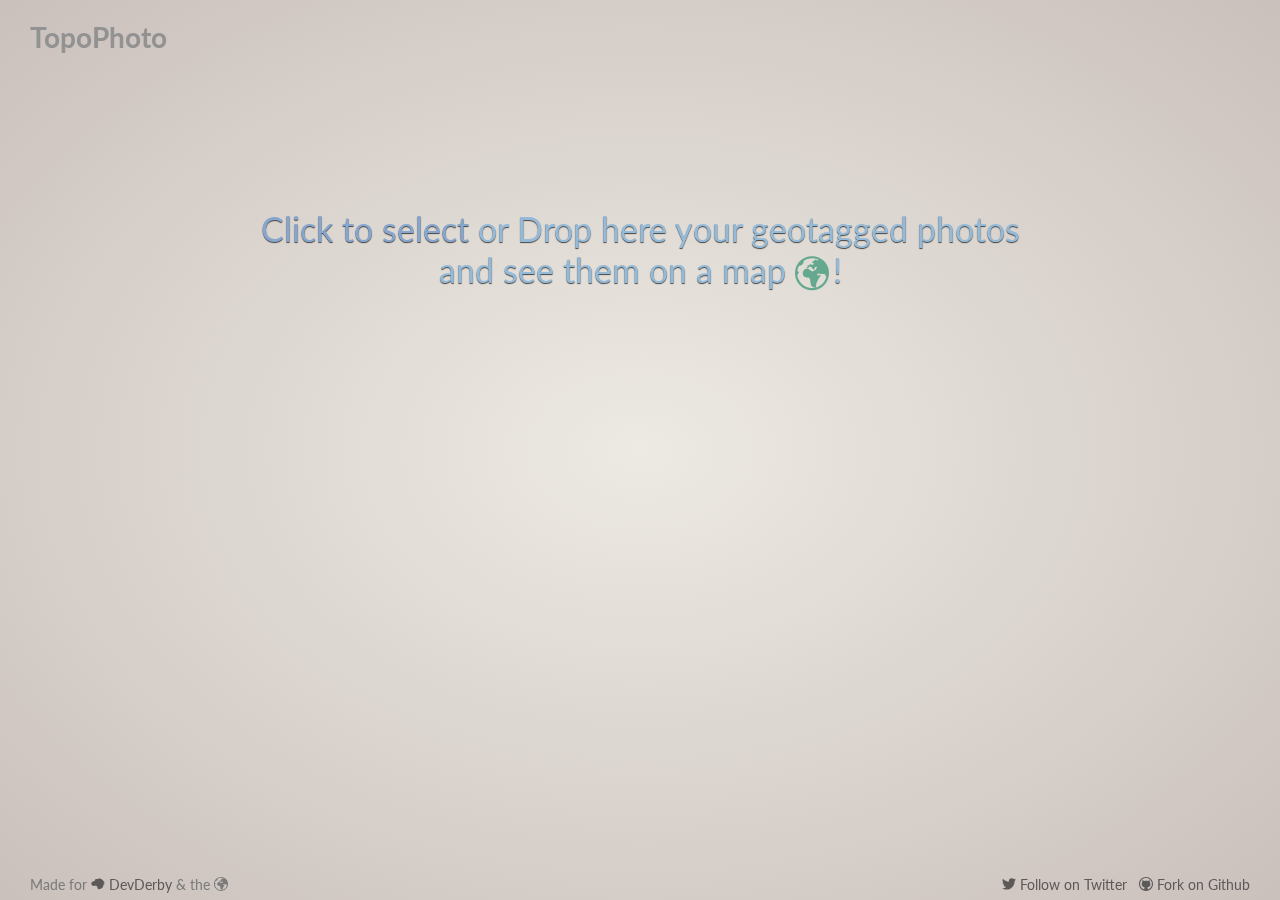
<file: index.html>
<!DOCTYPE html>
<html manifest="the.appcache">
    <head>
        <meta charset="utf-8">
        <meta http-equiv="X-UA-Compatible" content="IE=edge,chrome=1">
        <title>TopoPhoto</title>
        <meta name="description" content="See your geotagged photos on the map">
        <meta name="viewport" content="width=device-width, initial-scale=1.0, maximum-scale=1.0, user-scalable=no" />

        <link rel="stylesheet" href="css/normalize.min.css">

        <link href="//api.tiles.mapbox.com/mapbox.js/v1.3.1/mapbox.css" rel="stylesheet">
        <!--[if lte IE 8]>
            <link href="//api.tiles.mapbox.com/mapbox.js/v1.3.1/mapbox.ie.css" rel="stylesheet" >
        <![endif]-->
        <link href="//fonts.googleapis.com/css?family=Lato:300,400" rel="stylesheet">
        <link href="css/fonts.css" rel="stylesheet">
        <link href="css/main.css" rel="stylesheet">

        <!--[if lt IE 9]>
            <script src="//html5shiv.googlecode.com/svn/trunk/html5.js"></script>
            <script>window.html5 || document.write('<script src="js/html5shiv.js"><\/script>')</script>
        <![endif]-->
    </head>
    <body class="hide-photolist">
        <!--[if lte IE 9]>
            <p class="chromeframe">You are using an <strong>outdated</strong> browser. Please <a href="http://browsehappy.com/">upgrade your browser</a> or <a href="http://www.google.com/chromeframe/?redirect=true">activate Google Chrome Frame</a> to improve your experience.</p>
        <![endif]-->

        <div id="notifications-wrap" class="invisible">
            <div id="notifications-cnt">

            </div>
        </div>

        <header class="animated slideDown">
            <h1><a href="./" rel="home">TopoPhoto</a></h1>

            <div id="upload-form">
                <input type="submit" value="Add more Geotagged photos!" id="upload-more">
            </div>
        </header>

        <div id="welcome-msg" class="welcome-msg fadeIn animated">
            <div>
                <a href="#">Click to select</a>
                <span class="needs-FileAPI">or Drop here</span>
                your geotagged photos<br>and see them on a map <span class="icon-earth earthRotation animated"></span>!
            </div>
        </div>

        <div id="map"></div>
        <div class="photolist">
            <ul id="photolist" class="block animated"></ul>
        </div>

        <div class="full modal dnd-msg" id="photo-dropzone">you can let go now :)</div>

        <footer>
            <span class="left">
                Made for <a href="https://developer.mozilla.org/en/demos/devderby" rel="external" target="_blank">
                <span class="icon-mozilla" title="Mozilla">
                    <span class="visualhide">Mozilla</span>
                </span> DevDerby</a> &amp; the
                <span class="icon-earth" title="World">
                    <span class="visualhide">World</span>
                </span>
            </span>
            <a href="http://twitter.com/smas" rel="external"><span class="icon-twitter"></span> Follow on Twitter</a> &nbsp;
            <a href="https://github.com/sevastos/topophoto" rel="external"><span class="icon-github-2"></span> Fork on Github</a>
        </footer>

        <div id="stash" class="hidden">
            <form id="upload-fallback-form"><input type="file" multiple="multiple" accept="image/jpeg" id="upload-fallback" /></form>
        </div>

        <script src="js/imagesloaded.pkgd.min.js"></script>
        <script src="//api.tiles.mapbox.com/mapbox.js/v1.3.1/mapbox.js"></script>

        <script src="js/load-image.min.js"></script>
        <script src="js/main.js"></script>
    </body>
</html>
</file>
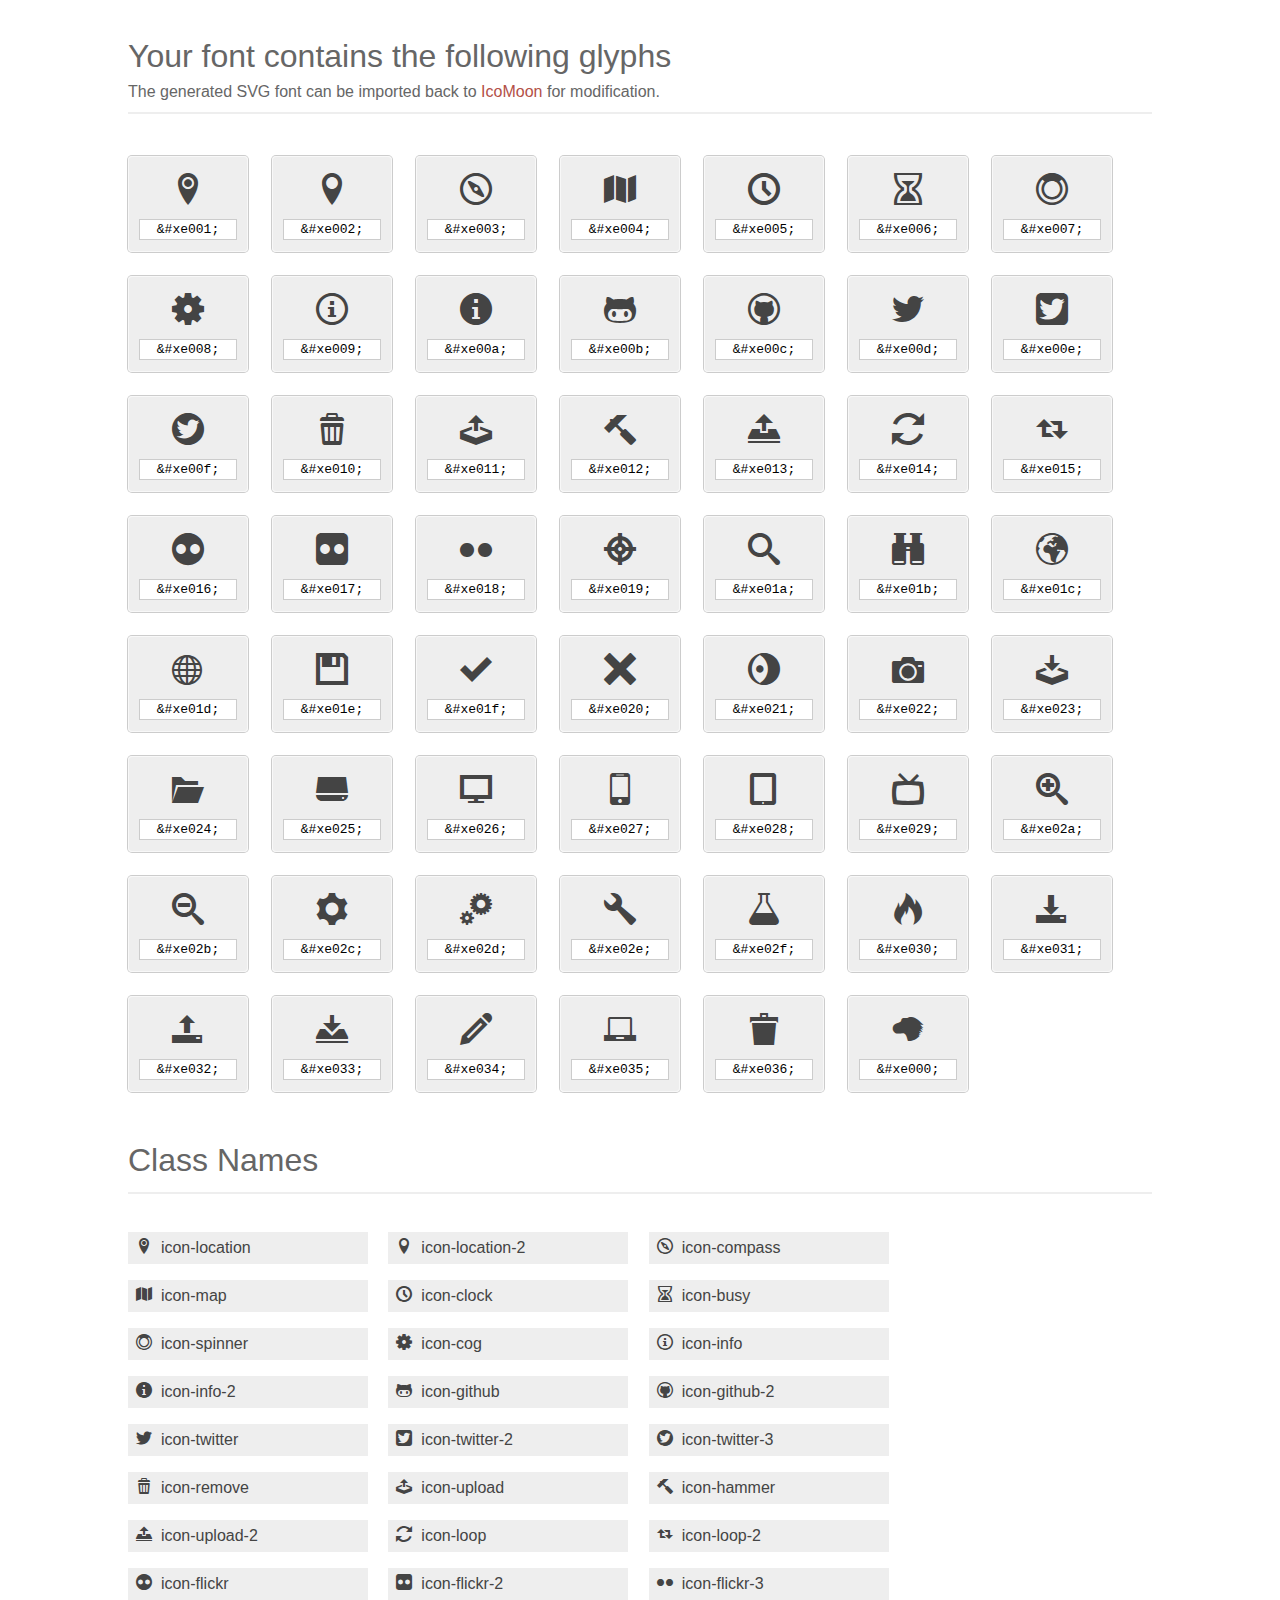
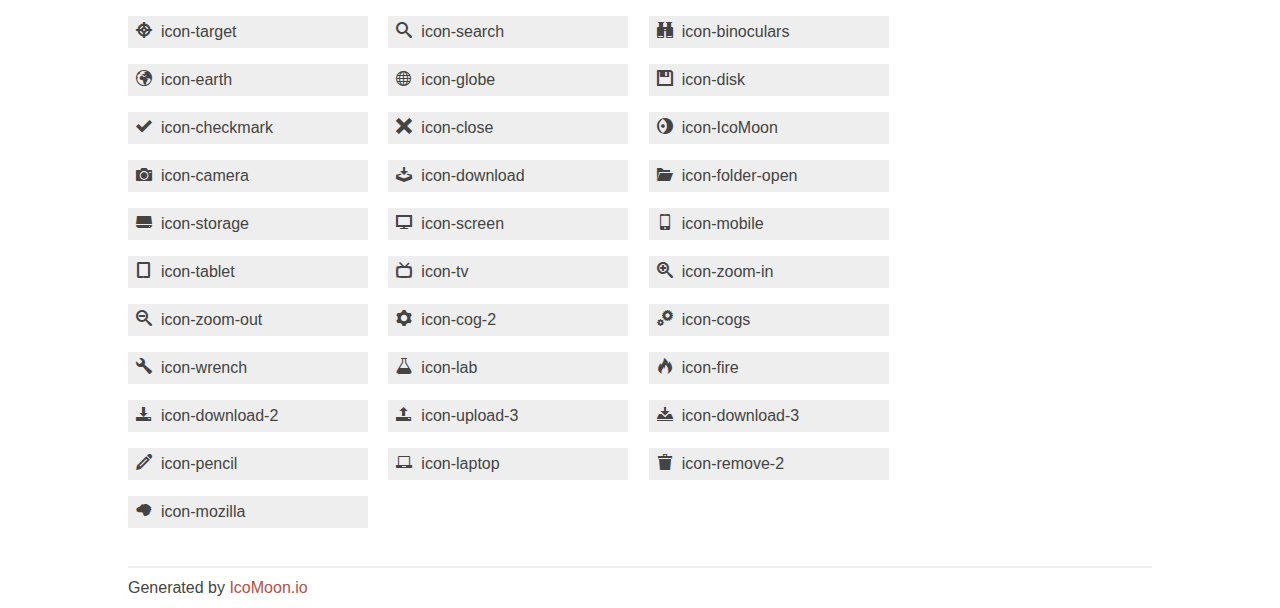
<file: css/fonts.html>
<!doctype html>
<html>
<head>
<title>Your Font/Glyphs</title>
<link rel="stylesheet" href="fonts.css" />
<!--[if lte IE 7]><script src="lte-ie7.js"></script><![endif]-->
<style>
	section, header, footer {display: block;}
	body {
		font-family: sans-serif;
		color: #444;
		line-height: 1.5;
		font-size: 1em;
	}
	* {
		-moz-box-sizing: border-box;
		-webkit-box-sizing: border-box;
		box-sizing: border-box;
		margin: 0;
		padding: 0;
	}
	.glyph {
		font-size: 16px;
		float: left;
		text-align: center;
		background: #eee;
		padding: .75em;
		margin: .75em 1.5em .75em 0;
		width: 7.5em;
		border-radius: .25em;
		box-shadow: inset 0 0 0 1px #f8f8f8, 0 0 0 1px #CCC;
	}
	.glyph input {
		font-family: consolas, monospace;
		font-size: 13px;
		width: 100%;
		text-align: center;
		border: 0;
		box-shadow: 0 0 0 1px #ccc;
		padding: .125em;
	}
	.w-main {
		width: 80%;
	}
	.centered {
		margin-left: auto;
		margin-right: auto;
	}
	.fs1 {
		font-size: 2em;
	}
	header {
		margin: 2em 0;
		padding-bottom: .5em;
		color: #666;
		box-shadow: 0 2px #eee;
	}
	header h1 {
		font-size: 2em;
		font-weight: normal;
	}
	.clearfix:before, .clearfix:after { content: ""; display: table; }
	.clearfix:after, .clear { clear: both; }
	footer {
		margin-top: 2em;
		padding: .5em 0;
		box-shadow: 0 -2px #eee;
	}
	a, a:visited {
		color: #B35047;
		text-decoration: none;
	}
	a:hover, a:focus {color: #000;}
	.box1 {
		font-size: 16px;
		display: inline-block;
		width: 15em;
		padding: .25em .5em;
		background: #eee;
		margin: .5em 1em .5em 0;
	}
</style>
</head>
<body>
	<div class="w-main centered">
	<section class="mtm clearfix" id="glyphs">
	<header>
		<h1>Your font contains the following glyphs</h1>
		<p>The generated SVG font can be imported back to <a href="http://icomoon.io/app">IcoMoon</a> for modification.</p>
	</header>
	<div class="glyph">
		<div class="fs1" aria-hidden="true" data-icon="&#xe001;"></div>
		<input type="text" readonly="readonly" value="&amp;#xe001;" />
	</div>
	<div class="glyph">
		<div class="fs1" aria-hidden="true" data-icon="&#xe002;"></div>
		<input type="text" readonly="readonly" value="&amp;#xe002;" />
	</div>
	<div class="glyph">
		<div class="fs1" aria-hidden="true" data-icon="&#xe003;"></div>
		<input type="text" readonly="readonly" value="&amp;#xe003;" />
	</div>
	<div class="glyph">
		<div class="fs1" aria-hidden="true" data-icon="&#xe004;"></div>
		<input type="text" readonly="readonly" value="&amp;#xe004;" />
	</div>
	<div class="glyph">
		<div class="fs1" aria-hidden="true" data-icon="&#xe005;"></div>
		<input type="text" readonly="readonly" value="&amp;#xe005;" />
	</div>
	<div class="glyph">
		<div class="fs1" aria-hidden="true" data-icon="&#xe006;"></div>
		<input type="text" readonly="readonly" value="&amp;#xe006;" />
	</div>
	<div class="glyph">
		<div class="fs1" aria-hidden="true" data-icon="&#xe007;"></div>
		<input type="text" readonly="readonly" value="&amp;#xe007;" />
	</div>
	<div class="glyph">
		<div class="fs1" aria-hidden="true" data-icon="&#xe008;"></div>
		<input type="text" readonly="readonly" value="&amp;#xe008;" />
	</div>
	<div class="glyph">
		<div class="fs1" aria-hidden="true" data-icon="&#xe009;"></div>
		<input type="text" readonly="readonly" value="&amp;#xe009;" />
	</div>
	<div class="glyph">
		<div class="fs1" aria-hidden="true" data-icon="&#xe00a;"></div>
		<input type="text" readonly="readonly" value="&amp;#xe00a;" />
	</div>
	<div class="glyph">
		<div class="fs1" aria-hidden="true" data-icon="&#xe00b;"></div>
		<input type="text" readonly="readonly" value="&amp;#xe00b;" />
	</div>
	<div class="glyph">
		<div class="fs1" aria-hidden="true" data-icon="&#xe00c;"></div>
		<input type="text" readonly="readonly" value="&amp;#xe00c;" />
	</div>
	<div class="glyph">
		<div class="fs1" aria-hidden="true" data-icon="&#xe00d;"></div>
		<input type="text" readonly="readonly" value="&amp;#xe00d;" />
	</div>
	<div class="glyph">
		<div class="fs1" aria-hidden="true" data-icon="&#xe00e;"></div>
		<input type="text" readonly="readonly" value="&amp;#xe00e;" />
	</div>
	<div class="glyph">
		<div class="fs1" aria-hidden="true" data-icon="&#xe00f;"></div>
		<input type="text" readonly="readonly" value="&amp;#xe00f;" />
	</div>
	<div class="glyph">
		<div class="fs1" aria-hidden="true" data-icon="&#xe010;"></div>
		<input type="text" readonly="readonly" value="&amp;#xe010;" />
	</div>
	<div class="glyph">
		<div class="fs1" aria-hidden="true" data-icon="&#xe011;"></div>
		<input type="text" readonly="readonly" value="&amp;#xe011;" />
	</div>
	<div class="glyph">
		<div class="fs1" aria-hidden="true" data-icon="&#xe012;"></div>
		<input type="text" readonly="readonly" value="&amp;#xe012;" />
	</div>
	<div class="glyph">
		<div class="fs1" aria-hidden="true" data-icon="&#xe013;"></div>
		<input type="text" readonly="readonly" value="&amp;#xe013;" />
	</div>
	<div class="glyph">
		<div class="fs1" aria-hidden="true" data-icon="&#xe014;"></div>
		<input type="text" readonly="readonly" value="&amp;#xe014;" />
	</div>
	<div class="glyph">
		<div class="fs1" aria-hidden="true" data-icon="&#xe015;"></div>
		<input type="text" readonly="readonly" value="&amp;#xe015;" />
	</div>
	<div class="glyph">
		<div class="fs1" aria-hidden="true" data-icon="&#xe016;"></div>
		<input type="text" readonly="readonly" value="&amp;#xe016;" />
	</div>
	<div class="glyph">
		<div class="fs1" aria-hidden="true" data-icon="&#xe017;"></div>
		<input type="text" readonly="readonly" value="&amp;#xe017;" />
	</div>
	<div class="glyph">
		<div class="fs1" aria-hidden="true" data-icon="&#xe018;"></div>
		<input type="text" readonly="readonly" value="&amp;#xe018;" />
	</div>
	<div class="glyph">
		<div class="fs1" aria-hidden="true" data-icon="&#xe019;"></div>
		<input type="text" readonly="readonly" value="&amp;#xe019;" />
	</div>
	<div class="glyph">
		<div class="fs1" aria-hidden="true" data-icon="&#xe01a;"></div>
		<input type="text" readonly="readonly" value="&amp;#xe01a;" />
	</div>
	<div class="glyph">
		<div class="fs1" aria-hidden="true" data-icon="&#xe01b;"></div>
		<input type="text" readonly="readonly" value="&amp;#xe01b;" />
	</div>
	<div class="glyph">
		<div class="fs1" aria-hidden="true" data-icon="&#xe01c;"></div>
		<input type="text" readonly="readonly" value="&amp;#xe01c;" />
	</div>
	<div class="glyph">
		<div class="fs1" aria-hidden="true" data-icon="&#xe01d;"></div>
		<input type="text" readonly="readonly" value="&amp;#xe01d;" />
	</div>
	<div class="glyph">
		<div class="fs1" aria-hidden="true" data-icon="&#xe01e;"></div>
		<input type="text" readonly="readonly" value="&amp;#xe01e;" />
	</div>
	<div class="glyph">
		<div class="fs1" aria-hidden="true" data-icon="&#xe01f;"></div>
		<input type="text" readonly="readonly" value="&amp;#xe01f;" />
	</div>
	<div class="glyph">
		<div class="fs1" aria-hidden="true" data-icon="&#xe020;"></div>
		<input type="text" readonly="readonly" value="&amp;#xe020;" />
	</div>
	<div class="glyph">
		<div class="fs1" aria-hidden="true" data-icon="&#xe021;"></div>
		<input type="text" readonly="readonly" value="&amp;#xe021;" />
	</div>
	<div class="glyph">
		<div class="fs1" aria-hidden="true" data-icon="&#xe022;"></div>
		<input type="text" readonly="readonly" value="&amp;#xe022;" />
	</div>
	<div class="glyph">
		<div class="fs1" aria-hidden="true" data-icon="&#xe023;"></div>
		<input type="text" readonly="readonly" value="&amp;#xe023;" />
	</div>
	<div class="glyph">
		<div class="fs1" aria-hidden="true" data-icon="&#xe024;"></div>
		<input type="text" readonly="readonly" value="&amp;#xe024;" />
	</div>
	<div class="glyph">
		<div class="fs1" aria-hidden="true" data-icon="&#xe025;"></div>
		<input type="text" readonly="readonly" value="&amp;#xe025;" />
	</div>
	<div class="glyph">
		<div class="fs1" aria-hidden="true" data-icon="&#xe026;"></div>
		<input type="text" readonly="readonly" value="&amp;#xe026;" />
	</div>
	<div class="glyph">
		<div class="fs1" aria-hidden="true" data-icon="&#xe027;"></div>
		<input type="text" readonly="readonly" value="&amp;#xe027;" />
	</div>
	<div class="glyph">
		<div class="fs1" aria-hidden="true" data-icon="&#xe028;"></div>
		<input type="text" readonly="readonly" value="&amp;#xe028;" />
	</div>
	<div class="glyph">
		<div class="fs1" aria-hidden="true" data-icon="&#xe029;"></div>
		<input type="text" readonly="readonly" value="&amp;#xe029;" />
	</div>
	<div class="glyph">
		<div class="fs1" aria-hidden="true" data-icon="&#xe02a;"></div>
		<input type="text" readonly="readonly" value="&amp;#xe02a;" />
	</div>
	<div class="glyph">
		<div class="fs1" aria-hidden="true" data-icon="&#xe02b;"></div>
		<input type="text" readonly="readonly" value="&amp;#xe02b;" />
	</div>
	<div class="glyph">
		<div class="fs1" aria-hidden="true" data-icon="&#xe02c;"></div>
		<input type="text" readonly="readonly" value="&amp;#xe02c;" />
	</div>
	<div class="glyph">
		<div class="fs1" aria-hidden="true" data-icon="&#xe02d;"></div>
		<input type="text" readonly="readonly" value="&amp;#xe02d;" />
	</div>
	<div class="glyph">
		<div class="fs1" aria-hidden="true" data-icon="&#xe02e;"></div>
		<input type="text" readonly="readonly" value="&amp;#xe02e;" />
	</div>
	<div class="glyph">
		<div class="fs1" aria-hidden="true" data-icon="&#xe02f;"></div>
		<input type="text" readonly="readonly" value="&amp;#xe02f;" />
	</div>
	<div class="glyph">
		<div class="fs1" aria-hidden="true" data-icon="&#xe030;"></div>
		<input type="text" readonly="readonly" value="&amp;#xe030;" />
	</div>
	<div class="glyph">
		<div class="fs1" aria-hidden="true" data-icon="&#xe031;"></div>
		<input type="text" readonly="readonly" value="&amp;#xe031;" />
	</div>
	<div class="glyph">
		<div class="fs1" aria-hidden="true" data-icon="&#xe032;"></div>
		<input type="text" readonly="readonly" value="&amp;#xe032;" />
	</div>
	<div class="glyph">
		<div class="fs1" aria-hidden="true" data-icon="&#xe033;"></div>
		<input type="text" readonly="readonly" value="&amp;#xe033;" />
	</div>
	<div class="glyph">
		<div class="fs1" aria-hidden="true" data-icon="&#xe034;"></div>
		<input type="text" readonly="readonly" value="&amp;#xe034;" />
	</div>
	<div class="glyph">
		<div class="fs1" aria-hidden="true" data-icon="&#xe035;"></div>
		<input type="text" readonly="readonly" value="&amp;#xe035;" />
	</div>
	<div class="glyph">
		<div class="fs1" aria-hidden="true" data-icon="&#xe036;"></div>
		<input type="text" readonly="readonly" value="&amp;#xe036;" />
	</div>
	<div class="glyph">
		<div class="fs1" aria-hidden="true" data-icon="&#xe000;"></div>
		<input type="text" readonly="readonly" value="&amp;#xe000;" />
	</div>
	</section>
	<div class="clear"></div>
	<section class="mtm clearfix" id="glyphs">
	<header>
		<h1>Class Names</h1>
	</header>
	<span class="box1">
		<span aria-hidden="true" class="icon-location"></span>
		&nbsp;icon-location
	</span>
	<span class="box1">
		<span aria-hidden="true" class="icon-location-2"></span>
		&nbsp;icon-location-2
	</span>
	<span class="box1">
		<span aria-hidden="true" class="icon-compass"></span>
		&nbsp;icon-compass
	</span>
	<span class="box1">
		<span aria-hidden="true" class="icon-map"></span>
		&nbsp;icon-map
	</span>
	<span class="box1">
		<span aria-hidden="true" class="icon-clock"></span>
		&nbsp;icon-clock
	</span>
	<span class="box1">
		<span aria-hidden="true" class="icon-busy"></span>
		&nbsp;icon-busy
	</span>
	<span class="box1">
		<span aria-hidden="true" class="icon-spinner"></span>
		&nbsp;icon-spinner
	</span>
	<span class="box1">
		<span aria-hidden="true" class="icon-cog"></span>
		&nbsp;icon-cog
	</span>
	<span class="box1">
		<span aria-hidden="true" class="icon-info"></span>
		&nbsp;icon-info
	</span>
	<span class="box1">
		<span aria-hidden="true" class="icon-info-2"></span>
		&nbsp;icon-info-2
	</span>
	<span class="box1">
		<span aria-hidden="true" class="icon-github"></span>
		&nbsp;icon-github
	</span>
	<span class="box1">
		<span aria-hidden="true" class="icon-github-2"></span>
		&nbsp;icon-github-2
	</span>
	<span class="box1">
		<span aria-hidden="true" class="icon-twitter"></span>
		&nbsp;icon-twitter
	</span>
	<span class="box1">
		<span aria-hidden="true" class="icon-twitter-2"></span>
		&nbsp;icon-twitter-2
	</span>
	<span class="box1">
		<span aria-hidden="true" class="icon-twitter-3"></span>
		&nbsp;icon-twitter-3
	</span>
	<span class="box1">
		<span aria-hidden="true" class="icon-remove"></span>
		&nbsp;icon-remove
	</span>
	<span class="box1">
		<span aria-hidden="true" class="icon-upload"></span>
		&nbsp;icon-upload
	</span>
	<span class="box1">
		<span aria-hidden="true" class="icon-hammer"></span>
		&nbsp;icon-hammer
	</span>
	<span class="box1">
		<span aria-hidden="true" class="icon-upload-2"></span>
		&nbsp;icon-upload-2
	</span>
	<span class="box1">
		<span aria-hidden="true" class="icon-loop"></span>
		&nbsp;icon-loop
	</span>
	<span class="box1">
		<span aria-hidden="true" class="icon-loop-2"></span>
		&nbsp;icon-loop-2
	</span>
	<span class="box1">
		<span aria-hidden="true" class="icon-flickr"></span>
		&nbsp;icon-flickr
	</span>
	<span class="box1">
		<span aria-hidden="true" class="icon-flickr-2"></span>
		&nbsp;icon-flickr-2
	</span>
	<span class="box1">
		<span aria-hidden="true" class="icon-flickr-3"></span>
		&nbsp;icon-flickr-3
	</span>
	<span class="box1">
		<span aria-hidden="true" class="icon-target"></span>
		&nbsp;icon-target
	</span>
	<span class="box1">
		<span aria-hidden="true" class="icon-search"></span>
		&nbsp;icon-search
	</span>
	<span class="box1">
		<span aria-hidden="true" class="icon-binoculars"></span>
		&nbsp;icon-binoculars
	</span>
	<span class="box1">
		<span aria-hidden="true" class="icon-earth"></span>
		&nbsp;icon-earth
	</span>
	<span class="box1">
		<span aria-hidden="true" class="icon-globe"></span>
		&nbsp;icon-globe
	</span>
	<span class="box1">
		<span aria-hidden="true" class="icon-disk"></span>
		&nbsp;icon-disk
	</span>
	<span class="box1">
		<span aria-hidden="true" class="icon-checkmark"></span>
		&nbsp;icon-checkmark
	</span>
	<span class="box1">
		<span aria-hidden="true" class="icon-close"></span>
		&nbsp;icon-close
	</span>
	<span class="box1">
		<span aria-hidden="true" class="icon-IcoMoon"></span>
		&nbsp;icon-IcoMoon
	</span>
	<span class="box1">
		<span aria-hidden="true" class="icon-camera"></span>
		&nbsp;icon-camera
	</span>
	<span class="box1">
		<span aria-hidden="true" class="icon-download"></span>
		&nbsp;icon-download
	</span>
	<span class="box1">
		<span aria-hidden="true" class="icon-folder-open"></span>
		&nbsp;icon-folder-open
	</span>
	<span class="box1">
		<span aria-hidden="true" class="icon-storage"></span>
		&nbsp;icon-storage
	</span>
	<span class="box1">
		<span aria-hidden="true" class="icon-screen"></span>
		&nbsp;icon-screen
	</span>
	<span class="box1">
		<span aria-hidden="true" class="icon-mobile"></span>
		&nbsp;icon-mobile
	</span>
	<span class="box1">
		<span aria-hidden="true" class="icon-tablet"></span>
		&nbsp;icon-tablet
	</span>
	<span class="box1">
		<span aria-hidden="true" class="icon-tv"></span>
		&nbsp;icon-tv
	</span>
	<span class="box1">
		<span aria-hidden="true" class="icon-zoom-in"></span>
		&nbsp;icon-zoom-in
	</span>
	<span class="box1">
		<span aria-hidden="true" class="icon-zoom-out"></span>
		&nbsp;icon-zoom-out
	</span>
	<span class="box1">
		<span aria-hidden="true" class="icon-cog-2"></span>
		&nbsp;icon-cog-2
	</span>
	<span class="box1">
		<span aria-hidden="true" class="icon-cogs"></span>
		&nbsp;icon-cogs
	</span>
	<span class="box1">
		<span aria-hidden="true" class="icon-wrench"></span>
		&nbsp;icon-wrench
	</span>
	<span class="box1">
		<span aria-hidden="true" class="icon-lab"></span>
		&nbsp;icon-lab
	</span>
	<span class="box1">
		<span aria-hidden="true" class="icon-fire"></span>
		&nbsp;icon-fire
	</span>
	<span class="box1">
		<span aria-hidden="true" class="icon-download-2"></span>
		&nbsp;icon-download-2
	</span>
	<span class="box1">
		<span aria-hidden="true" class="icon-upload-3"></span>
		&nbsp;icon-upload-3
	</span>
	<span class="box1">
		<span aria-hidden="true" class="icon-download-3"></span>
		&nbsp;icon-download-3
	</span>
	<span class="box1">
		<span aria-hidden="true" class="icon-pencil"></span>
		&nbsp;icon-pencil
	</span>
	<span class="box1">
		<span aria-hidden="true" class="icon-laptop"></span>
		&nbsp;icon-laptop
	</span>
	<span class="box1">
		<span aria-hidden="true" class="icon-remove-2"></span>
		&nbsp;icon-remove-2
	</span>
	<span class="box1">
		<span aria-hidden="true" class="icon-mozilla"></span>
		&nbsp;icon-mozilla
	</span>
	</section>
	<footer>
		<p>Generated by <a href="http://icomoon.io">IcoMoon.io</a></p>
	</footer>
	</div>
	<script>
	document.getElementById("glyphs").addEventListener("click", function(e) {
		var target = e.target;
		if (target.tagName === "INPUT") {
			target.select();
		}
	});
	</script>
</body>
</html>
</file>
<file: css/fonts.css>
@font-face {
	font-family: 'icomoon';
	src:url('fonts/icomoon.eot');
	src:url('fonts/icomoon.eot?#iefix') format('embedded-opentype'),
		url('fonts/icomoon.woff') format('woff'),
		url('fonts/icomoon.ttf') format('truetype'),
		url('fonts/icomoon.svg#icomoon') format('svg');
	font-weight: normal;
	font-style: normal;
}

/* Use the following CSS code if you want to use data attributes for inserting your icons */
[data-icon]:before {
	font-family: 'icomoon';
	content: attr(data-icon);
	speak: none;
	font-weight: normal;
	font-variant: normal;
	text-transform: none;
	line-height: 1;
	-webkit-font-smoothing: antialiased;
}

/* Use the following CSS code if you want to have a class per icon */
/*
Instead of a list of all class selectors,
you can use the generic selector below, but it's slower:
[class*="icon-"] {
*/
.icon-location, .icon-location-2, .icon-compass, .icon-map, .icon-clock, .icon-busy, .icon-spinner, .icon-cog, .icon-info, .icon-info-2, .icon-github, .icon-github-2, .icon-twitter, .icon-twitter-2, .icon-twitter-3, .icon-remove, .icon-upload, .icon-hammer, .icon-upload-2, .icon-loop, .icon-loop-2, .icon-flickr, .icon-flickr-2, .icon-flickr-3, .icon-target, .icon-search, .icon-binoculars, .icon-earth, .icon-globe, .icon-disk, .icon-checkmark, .icon-close, .icon-IcoMoon, .icon-camera, .icon-download, .icon-folder-open, .icon-storage, .icon-screen, .icon-mobile, .icon-tablet, .icon-tv, .icon-zoom-in, .icon-zoom-out, .icon-cog-2, .icon-cogs, .icon-wrench, .icon-lab, .icon-fire, .icon-download-2, .icon-upload-3, .icon-download-3, .icon-pencil, .icon-laptop, .icon-remove-2, .icon-mozilla {
	font-family: 'icomoon';
	speak: none;
	font-style: normal;
	font-weight: normal;
	font-variant: normal;
	text-transform: none;
	line-height: 1;
	-webkit-font-smoothing: antialiased;
}
.icon-location:before {
	content: "\e001";
}
.icon-location-2:before {
	content: "\e002";
}
.icon-compass:before {
	content: "\e003";
}
.icon-map:before {
	content: "\e004";
}
.icon-clock:before {
	content: "\e005";
}
.icon-busy:before {
	content: "\e006";
}
.icon-spinner:before {
	content: "\e007";
}
.icon-cog:before {
	content: "\e008";
}
.icon-info:before {
	content: "\e009";
}
.icon-info-2:before {
	content: "\e00a";
}
.icon-github:before {
	content: "\e00b";
}
.icon-github-2:before {
	content: "\e00c";
}
.icon-twitter:before {
	content: "\e00d";
}
.icon-twitter-2:before {
	content: "\e00e";
}
.icon-twitter-3:before {
	content: "\e00f";
}
.icon-remove:before {
	content: "\e010";
}
.icon-upload:before {
	content: "\e011";
}
.icon-hammer:before {
	content: "\e012";
}
.icon-upload-2:before {
	content: "\e013";
}
.icon-loop:before {
	content: "\e014";
}
.icon-loop-2:before {
	content: "\e015";
}
.icon-flickr:before {
	content: "\e016";
}
.icon-flickr-2:before {
	content: "\e017";
}
.icon-flickr-3:before {
	content: "\e018";
}
.icon-target:before {
	content: "\e019";
}
.icon-search:before {
	content: "\e01a";
}
.icon-binoculars:before {
	content: "\e01b";
}
.icon-earth:before {
	content: "\e01c";
}
.icon-globe:before {
	content: "\e01d";
}
.icon-disk:before {
	content: "\e01e";
}
.icon-checkmark:before {
	content: "\e01f";
}
.icon-close:before {
	content: "\e020";
}
.icon-IcoMoon:before {
	content: "\e021";
}
.icon-camera:before {
	content: "\e022";
}
.icon-download:before {
	content: "\e023";
}
.icon-folder-open:before {
	content: "\e024";
}
.icon-storage:before {
	content: "\e025";
}
.icon-screen:before {
	content: "\e026";
}
.icon-mobile:before {
	content: "\e027";
}
.icon-tablet:before {
	content: "\e028";
}
.icon-tv:before {
	content: "\e029";
}
.icon-zoom-in:before {
	content: "\e02a";
}
.icon-zoom-out:before {
	content: "\e02b";
}
.icon-cog-2:before {
	content: "\e02c";
}
.icon-cogs:before {
	content: "\e02d";
}
.icon-wrench:before {
	content: "\e02e";
}
.icon-lab:before {
	content: "\e02f";
}
.icon-fire:before {
	content: "\e030";
}
.icon-download-2:before {
	content: "\e031";
}
.icon-upload-3:before {
	content: "\e032";
}
.icon-download-3:before {
	content: "\e033";
}
.icon-pencil:before {
	content: "\e034";
}
.icon-laptop:before {
	content: "\e035";
}
.icon-remove-2:before {
	content: "\e036";
}
.icon-mozilla:before {
	content: "\e000";
}
</file>
<file: css/main.css>
/* ==========================================================================
   HTML5 Boilerplate styles - h5bp.com (generated via initializr.com)
   ========================================================================== */

html,
button,
input,
select,
textarea {
    color: #222;
}

body {
    font-size: 1em;
    line-height: 1.4;
}

::-moz-selection {
    background: #b3d4fc;
    text-shadow: none;
}

::selection {
    background: #b3d4fc;
    text-shadow: none;
}

hr {
    display: block;
    height: 1px;
    border: 0;
    border-top: 1px solid #ccc;
    margin: 1em 0;
    padding: 0;
}

img {
    vertical-align: middle;
}

fieldset {
    border: 0;
    margin: 0;
    padding: 0;
}

textarea {
    resize: vertical;
}

.chromeframe {
    margin: 0.2em 0;
    background: #ccc;
    color: #000;
    padding: 0.2em 0;
}


/* ===== Initializr Styles ==================================================
   Author: Jonathan Verrecchia - verekia.com/initializr/responsive-template
   ========================================================================== */

body {
    font: 16px/26px Helvetica, Helvetica Neue, Arial;
}

.wrapper {
    width: 90%;
    margin: 0 5%;
}

/* ===================
    ALL: Orange Theme
   =================== */

.header-container {
    border-bottom: 20px solid #e44d26;
}

.footer-container,
.main aside {
    border-top: 20px solid #e44d26;
}

.header-container,
.footer-container,
.main aside {
    background: #f16529;
}

.title {
    color: white;
}

/* ==============
    MOBILE: Menu
   ============== */

nav ul {
    margin: 0;
    padding: 0;
}

nav a {
    display: block;
    margin-bottom: 10px;
    padding: 15px 0;

    text-align: center;
    text-decoration: none;
    font-weight: bold;

    color: white;
    background: #e44d26;
}

nav a:hover,
nav a:visited {
    color: white;
}

nav a:hover {
    text-decoration: underline;
}

/* ==============
    MOBILE: Main
   ============== */

.main {
    padding: 30px 0;
}

.main article h1 {
    font-size: 2em;
}

.main aside {
    color: white;
    padding: 0px 5% 10px;
}

.footer-container footer {
    color: white;
    padding: 20px 0;
}

/* ===============
    ALL: IE Fixes
   =============== */

.ie7 .title {
    padding-top: 20px;
}

/* ==========================================================================
   Author's custom styles
   ========================================================================== */















/* ==========================================================================
   Media Queries
   ========================================================================== */

@media only screen and (min-width: 480px) {

/* ====================
    INTERMEDIATE: Menu
   ==================== */

    nav a {
        float: left;
        width: 27%;
        margin: 0 1.7%;
        padding: 25px 2%;
        margin-bottom: 0;
    }

    nav li:first-child a {
        margin-left: 0;
    }

    nav li:last-child a {
        margin-right: 0;
    }

/* ========================
    INTERMEDIATE: IE Fixes
   ======================== */

    nav ul li {
        display: inline;
    }

    .oldie nav a {
        margin: 0 0.7%;
    }
}

@media only screen and (min-width: 768px) {

/* ====================
    WIDE: CSS3 Effects
   ==================== */

    .header-container,
    .main aside {
        -webkit-box-shadow: 0 5px 10px #aaa;
           -moz-box-shadow: 0 5px 10px #aaa;
                box-shadow: 0 5px 10px #aaa;
    }

/* ============
    WIDE: Menu
   ============ */

    .title {
        float: left;
    }

    nav {
        float: right;
        width: 38%;
    }

/* ============
    WIDE: Main
   ============ */

    .main article {
        float: left;
        width: 57%;
    }

    .main aside {
        float: right;
        width: 28%;
    }
}

@media only screen and (min-width: 1140px) {

/* ===============
    Maximal Width
   =============== */

    .wrapper {
        width: 1026px; /* 1140px - 10% for margins */
        margin: 0 auto;
    }
}

/* ==========================================================================
   Helper classes
   ========================================================================== */

.ir {
    background-color: transparent;
    border: 0;
    overflow: hidden;
    *text-indent: -9999px;
}

.ir:before {
    content: "";
    display: block;
    width: 0;
    height: 150%;
}

.hidden {
    display: none !important;
    visibility: hidden;
}

.visuallyhidden {
    border: 0;
    clip: rect(0 0 0 0);
    height: 1px;
    margin: -1px;
    overflow: hidden;
    padding: 0;
    position: absolute;
    width: 1px;
}

.visuallyhidden.focusable:active,
.visuallyhidden.focusable:focus {
    clip: auto;
    height: auto;
    margin: 0;
    overflow: visible;
    position: static;
    width: auto;
}

.clearfix:before,
.clearfix:after {
    content: " ";
    display: table;
}

.clearfix:after {
    clear: both;
}

.clearfix {
    *zoom: 1;
}

/* ==========================================================================
   Print styles
   ========================================================================== */

@media print {
    * {
        background: transparent !important;
        color: #000 !important; /* Black prints faster: h5bp.com/s */
        box-shadow: none !important;
        text-shadow: none !important;
    }

    a,
    a:visited {
        text-decoration: underline;
    }

    a[href]:after {
        content: " (" attr(href) ")";
    }

    abbr[title]:after {
        content: " (" attr(title) ")";
    }

    /*
     * Don't show links for images, or javascript/internal links
     */

    .ir a:after,
    a[href^="javascript:"]:after,
    a[href^="#"]:after {
        content: "";
    }

    pre,
    blockquote {
        border: 1px solid #999;
        page-break-inside: avoid;
    }

    thead {
        display: table-header-group; /* h5bp.com/t */
    }

    tr,
    img {
        page-break-inside: avoid;
    }

    img {
        max-width: 100% !important;
    }

    @page {
        margin: 0.5cm;
    }

    p,
    h2,
    h3 {
        orphans: 3;
        widows: 3;
    }

    h2,
    h3 {
        page-break-after: avoid;
    }
}












/* MODDED MAPBOX */
.leaflet-control-zoom > a, .leaflet-bar,
.leaflet-bar a:first-child, .leaflet-bar a:last-child
{
    -webkit-border-top-left-radius: 0;
    -webkit-border-top-right-radius: 0;
    -webkit-border-bottom-left-radius: 0;
    -webkit-border-bottom-right-radius: 0;

    -moz-border-top-left-radius: 0;
    -moz-border-top-right-radius: 0;
    -moz-border-bottom-left-radius: 0;
    -moz-border-bottom-right-radius: 0;

    border-top-left-radius: 0;
    border-top-right-radius: 0;
    border-bottom-left-radius: 0;
    border-bottom-right-radius: 0;

}
.leaflet-bar {
    border: 0;
    -webkit-box-shadow:0px 1px 1px rgba(0,0,0,0.3);
       -moz-box-shadow:0px 1px 1px rgba(0,0,0,0.3);
            box-shadow:0px 1px 1px rgba(0,0,0,0.3);
}

.leaflet-popup-content img {
    max-width: 100% !important;
    -webkit-animation-name: bounceIn;
    -moz-animation-name: bounceIn;
    -o-animation-name: bounceIn;
    animation-name: bounceIn;
}

.leaflet-popup-content a {
    text-decoration: none;
}


/* MINE */
html, body {
    font-family: 'Lato', sans-serif;
    font-size: 14px;
    line-height: 17px;
    color: #7A7A7A;
}
button, input, select, textarea {
    font-family: inherit;
    font-size: inherit;
    line-height: inherit;
}

html {
    background: #edeae3; /* Old browsers */
    background: -moz-radial-gradient(center, ellipse cover,  #edeae3 0%, #cac0bc 100%); /* FF3.6+ */
    background: -webkit-gradient(radial, center center, 0px, center center, 100%, color-stop(0%,#edeae3), color-stop(100%,#cac0bc)); /* Chrome,Safari4+ */
    background: -webkit-radial-gradient(center, ellipse cover,  #edeae3 0%,#cac0bc 100%); /* Chrome10+,Safari5.1+ */
    background: -o-radial-gradient(center, ellipse cover,  #edeae3 0%,#cac0bc 100%); /* Opera 12+ */
    background: -ms-radial-gradient(center, ellipse cover,  #edeae3 0%,#cac0bc 100%); /* IE10+ */
    background: radial-gradient(ellipse at center,  #edeae3 0%,#cac0bc 100%); /* W3C */
    filter: progid:DXImageTransform.Microsoft.gradient( startColorstr='#edeae3', endColorstr='#cac0bc',GradientType=1 ); /* IE6-9 fallback on horizontal gradient */

    -webkit-box-sizing: border-box;
    -moz-box-sizing: border-box;
    box-sizing: border-box;
    height: 100%;
    width: 100%;
    margin: 0;
}

body {
/*    box-shadow: 0px 1px 1px rgba(0,0,0,0.3);*/
    margin: 0;
    padding:0;
}

#map {
    position: fixed;
    left: 4%;
    right: 4%;
    top: 30px;
    bottom: 4%;
    -webkit-box-shadow: -1px 2px 6px rgba(0,0,0,.3);
    -moz-box-shadow: -1px 2px 6px rgba(0,0,0,.3);
    box-shadow: -1px 2px 6px rgba(0,0,0,.3);
    border: 1px solid rgba(255,255,255,.1);
    -webkit-box-sizing: border-box;
    -moz-box-sizing: border-box;
    -ms-box-sizing: border-box;
    box-sizing: border-box;
}

.block {
    background-color: #fff;
    -webkit-box-shadow:0px 1px 1px #888;
    -moz-box-shadow:0px 1px 1px #888;
    box-shadow:0px 1px 1px #888;
    -webkit-box-shadow:0px 1px 1px rgba(0,0,0,0.3);
    -moz-box-shadow:0px 1px 1px rgba(0,0,0,0.3);
    box-shadow:0px 1px 1px rgba(0,0,0,0.3);
}

.block input[type=text] {
    margin-left: 5%;
    margin-right: 0;
}
.block input[type=submit] {
    padding: 4%;
}

.block input:focus {
    outline: none;
}

input {
    border: 0;
}
input[type=submit] {
    background-color: #76CA76;
    color: #fff;
    padding: 6px;
    font-weight: 400;
    -webkit-font-smoothing: antialiased;
    text-rendering: optimizeLegibility;
    box-shadow: 0px 1px 1px rgba(0,0,0,0.3);
    -webkit-transition: 0.4s all;
    -moz-transition: 0.4s all;
    -ms-transition: 0.4s all;
    -o-transition: 0.4s all;
    transition: 0.4s all;
}
input[type=submit]:active {
    box-shadow: inset 0px 1px 1px rgba(0,0,0,0.3);
}
.visualhide {
    border: 0;
    clip: rect(0 0 0 0);
    height: 1px;
    margin: -1px;
    overflow: hidden;
    padding: 0;
    position: absolute;
    width: 1px;
}

#search {
    z-index:20;
    float: right;
    margin: .67em 0;
    width: 220px;
    height: 35px;
}

#trigger {
    width: 30%;
    box-sizing: border-box;
    float: right;
}

#q {
    width: 60%;
    height: 100%;
    box-sizing: border-box;
}

#q {
    font-weight: 300;
    -webkit-font-smoothing: antialiased;
}
#q::-webkit-input-placeholder {
    font-weight: 300;
}
#q:-moz-input-placeholder {
    font-weight: 300;
}
#q::-moz-input-placeholder {
    font-weight: 300;
}
#q:-ms-input-placeholder {
    font-weight: 300;
}
#q::input-placeholder {
    font-weight: 300;
}

.welcome-msg {
    position: fixed;
    top: 80px;
    left: 30px;
    right: 30px;
    bottom: 50px;
    text-align: center;
    box-sizing: border-box;
    padding-top: 10%;

    display: table-cell;
    vertical-align: middle;

    font-size: 34px;
    line-height: 41px;
    text-shadow: 0px 1px 1px #000;
    text-shadow: 0px 1px 1px rgba(0, 0, 0, .69);
    color: #94BAD8;

    cursor: hand;
    cursor: copy;
    z-index: 25;

    -webkit-transition: 0.4s opacity;
    -moz-transition: 0.4s opacity;
    -ms-transition: 0.4s opacity;
    -o-transition: 0.4s opacity;
    transition: 0.4s opacity;
}

.welcome-msg > div {
    position: relative;
    display: inline;
}

.dragging .welcome-msg {
    opacity: 0;
}

.welcome-msg a {
    cursor: copy;
    color: #86A6CE;
    text-decoration: none;
}
.welcome-msg .icon-earth {
    text-shadow: none;
    vertical-align: -5px;
    color: #64A890;
    margin-right: 4px;
    display: inline-block;
}

.welcome-msg .icon-earth.earthRotation {
    -webkit-animation-duration:45s;
    -moz-animation-duration:45s;
    -ms-animation-duration:45s;
    -o-animation-duration:45s;
    animation-duration:45s;

    -webkit-animation-timing-function: linear;
    -moz-animation-timing-function: linear;
    -ms-animation-timing-function: linear;
    -o-animation-timing-function: linear;
    animation-timing-function: linear;

    -webkit-animation-iteration-count: infinite;
    -moz-animation-iteration-count: infinite;
    -ms-animation-iteration-count: infinite;
    -o-animation-iteration-count: infinite;
    animation-iteration-count: infinite;
}


/* support */
.no-FileAPI .needs-FileAPI {
    display: none;
}
.fallback-FileAPI {
    display: none;
}
.no-FileAPI .fallback-FileAPI {
    display: inline;
}



/* layout v2 */
header {
    position: fixed;
    top: 10px;
    left: 30px;
    right: 30px;
    color: #eee;
}
header h1 {
    float: left;
}

h1 a {
    color: #929292;
}

footer {
    text-align: right;
    position: fixed;
    bottom: 7px;
    left: 30px;
    right: 30px;
}

.left {
    float: left;
}

a {
    color: #5D5959;
}

/*footer*/ a {
    text-decoration: none;
}

/*footer*/ a:hover {
    border-bottom: 1px dashed #999999;
}


/* layout v3 */
#map {
    left: 30px;
    right: 30px;
    top: 80px;
    bottom: 30px;

    opacity: 0;
}


/* keep going */

/* photolist */
.photolist {
    position: fixed;

    right: 30px;
    bottom: 30px;
}


/* portrait / default */
.photolist {
    left: 30px;
    min-height: 100px;
}

#map {
    margin-bottom: 120px;
    margin-right: 0;
}

.photolist.active {
    box-sizing: border-box;
    border: 4px dashed #ddd;
    box-shadow: -1px 2px 6px rgba(0,0,0,.3);
}

.hide-photolist .photolist {
    -webkit-transform: translateY(120px);
    -moz-transform: translateY(120px);
    transform: translateY(120px);
    opacity: 0;
}

#map {
    -webkit-transition: 0.5s all;
    -moz-transition: 0.5s all;
    -ms-transition: 0.5s all;
    -o-transition: 0.5s all;
    transition: 0.5s all;
}
.hide-photolist #map {
    margin-bottom: 0;
    margin-right: 0;
}

.hide-photolist #upload-form {
    display: none;
    opacity: 0;
    -webkit-transition: 0.5s opacity;
    -moz-transition: 0.5s opacity;
    -ms-transition: 0.5s opacity;
    -o-transition: 0.5s opacity;
    transition: 0.5s opacity;
}

#upload-form {
    display: block;
    opacity: 1;
    float: right;
    margin: 15px 0 15px;
}

#upload-more {
    width: 220px;
}

.photolist {
    padding: 0;
    overflow-y: auto;
    overflow-x: hidden;
}
.photolist ul {
    margin: 0;
    padding: 0;
    list-style-type: none;

    -webkit-transition: 0.4s all;
    -moz-transition: 0.4s all;
    -ms-transition: 0.4s all;
    -o-transition: 0.4s all;
    transition: 0.4s all;
}

.photolist-item {
    margin: 0;
    padding: 5px 5px 5px 0;
    list-style-type: none;
    height: 70px;
    box-sizing: border-box;
    position: relative;

    -webkit-transition: 0.4s all;
    -moz-transition: 0.4s all;
    -ms-transition: 0.4s all;
    -o-transition: 0.4s all;
    transition: 0.4s all;
}
.photolist-item a {
    display: inline-block;
    height: 100%;
    width: 100%;
}
.photolist-item a:hover {
    text-decoration: none;
    border: 0;
}
.photolist-item:hover {
    background-color: #eee;
}
.photolist-item.active {
    color: #eee;
    background-color: #5EA8F8;
}
.photolist-img-wrap {
    width: 36%;
    height: 100%;
    box-sizing: border-box;
    margin-left: 3%;
    margin-right: 1%;
    overflow: hidden;
    position: relative;
}
.photolist-img-wrap canvas {
    pointer-events: none;
}
.photolist-img {
    position: absolute;
    margin-left: -25%;
    margin-top: -25%;
}
.photolist-info {
    float: right;
    width: 58%;
    margin-left: 1%;
    box-sizing: border-box;
}

.photolist-size, .photolist-coords {
    display: block;
    font-size: 10px;
    white-space: nowrap;
    color: #666;
}

.photolist-item.active .photolist-name,
.photolist-item.active .photolist-size,
.photolist-item.active .photolist-coords {
    color: #eee;
}


.photolist-info span span {
    vertical-align: -1px;
    padding-right: 3px;
}


/*      |######|
 *      |######|
 *      --------
 *      |pppppp|
*/
@media (orientation: portrait) {
    .photolist {
        max-height: 31%;
        min-height: 80px;
        box-shadow: 0px 1px 1px #888;
        box-shadow: 0px 1px 1px rgba(0,0,0,0.3);
    }

    #map {
        max-height: 53%;
        margin-bottom: 100px;
    }
    .hide-photolist #map {
        margin-bottom: 0;
        max-height: inherit;
    }

}

/*      |####|p|
 *      |####|p|
 *      |####|p|
 *      |####|p|
*/
@media (orientation: landscape) {
    .photolist {
        width: 220px;
        top: 80px;
        left: inherit;
    }

    #map {
        margin-bottom: 0;
        margin-right: 250px;
    }

}

/* notifications */
.invisible {
    opacity: 0 !important;
    -webkit-transform: translateY(-150%) !important;
       -moz-transform: translateY(-150%) !important;
        -ms-transform: translateY(-150%) !important;
         -o-transform: translateY(-150%) !important;
            transform: translateY(-150%) !important;
}
#notifications-wrap{
    position: fixed;
    left: 0;
    right: 0;
    text-align: center;
    z-index: 25;
    opacity: 1;

    -webkit-transition: .5s all;
    -moz-transition: .5s all;
    -ms-transition: .5s all;
    -o-transition: .5s all;
    transition: .5s all;

    -webkit-transform: translateY(0%);
       -moz-transform: translateY(0%);
        -ms-transform: translateY(0%);
         -o-transform: translateY(0%);
            transform: translateY(0%);
}
#notifications-cnt {
    width: 400px;
    display: inline-block;
    padding: 2%;

    background-color: white;
    -webkit-box-shadow: 0 1px 13px rgba(0,0,0,0.4);
    -moz-box-shadow: 0 1px 13px rgba(0,0,0,0.4);
    -ms-box-shadow: 0 1px 13px rgba(0,0,0,0.4);
    -o-box-shadow: 0 1px 13px rgba(0,0,0,0.4);
    box-shadow: 0 1px 13px rgba(0,0,0,0.4);
}
.notification {
    height: 17px;
    display: block;
    overflow: hidden;
}

/* modal */
.modal {
    position: fixed;
    z-index: 50;
    left: 50%;
    top:50%;
    margin-left: -10%;
    margin-top: -10%;

    background-color: white;
    background-color: rgba(255,255,255, 0.75);
}
.modal.full {
    left: 0;
    right: 0;
    top: 0;
    bottom: 0;
    margin: 0;

    text-align: center;
    padding-top: 30%;
    box-sizing: border-box;

    letter-spacing: 1px;
    word-spacing: 4px;
    font-size: 33px;
    letter-spacing: 1px;

    color: #00B8FF;
    text-shadow: -1px 1px 0px rgba(100,100,100,0.65),-1px 0px 0px rgba(100,100,100,0.65),0px 1px 0px rgba(100,100,100,0.65);
}
/* drag and drop */
.dnd-msg {
    opacity: 0;
    pointer-events: none;

    -webkit-transition: 0.5s all;
    -moz-transition: 0.5s all;
    -ms-transition: 0.5s all;
    -o-transition: 0.5s all;
    transition: 0.5s all;
}

.dnd-msg.hover {
    opacity: 1;
    pointer-events: auto;
}


/* animations by daneden.me/animate */
@-webkit-keyframes bounceIn {
    0% {
        opacity: 0;
        -webkit-transform: scale(.3);
    }

    50% {
        opacity: 1;
        -webkit-transform: scale(1.05);
    }

    70% {
        -webkit-transform: scale(.9);
    }

    100% {
        -webkit-transform: scale(1);
    }
}

@-moz-keyframes bounceIn {
    0% {
        opacity: 0;
        -moz-transform: scale(.3);
    }

    50% {
        opacity: 1;
        -moz-transform: scale(1.05);
    }

    70% {
        -moz-transform: scale(.9);
    }

    100% {
        -moz-transform: scale(1);
    }
}

@-o-keyframes bounceIn {
    0% {
        opacity: 0;
        -o-transform: scale(.3);
    }

    50% {
        opacity: 1;
        -o-transform: scale(1.05);
    }

    70% {
        -o-transform: scale(.9);
    }

    100% {
        -o-transform: scale(1);
    }
}

@keyframes bounceIn {
    0% {
        opacity: 0;
        transform: scale(.3);
    }

    50% {
        opacity: 1;
        transform: scale(1.05);
    }

    70% {
        transform: scale(.9);
    }

    100% {
        transform: scale(1);
    }
}
.animated {
    -webkit-animation-fill-mode:both;-moz-animation-fill-mode:both;-ms-animation-fill-mode:both;-o-animation-fill-mode:both;animation-fill-mode:both;-webkit-animation-duration:1s;-moz-animation-duration:1s;-ms-animation-duration:1s;-o-animation-duration:1s;animation-duration:1s;
}
.animated.afterwards {
    -webkit-animation-fill-mode:afterwards;-moz-animation-fill-mode:afterwards;-ms-animation-fill-mode:afterwards;-o-animation-fill-mode:afterwards;animation-fill-mode:afterwards;-webkit-animation-duration:1s;-moz-animation-duration:1s;-ms-animation-duration:1s;-o-animation-duration:1s;animation-duration:1s;
}
.bounceIn {
    -webkit-animation-fill-mode:both;-moz-animation-fill-mode:both;-ms-animation-fill-mode:both;-o-animation-fill-mode:both;animation-fill-mode:both;-webkit-animation-duration:1s;-moz-animation-duration:1s;-ms-animation-duration:1s;-o-animation-duration:1s;animation-duration:1s;}.animated.hinge{-webkit-animation-duration:2s;-moz-animation-duration:2s;-ms-animation-duration:2s;-o-animation-duration:2s;animation-duration:2s;
    -webkit-animation-name: bounceIn;
    -moz-animation-name: bounceIn;
    -o-animation-name: bounceIn;
    animation-name: bounceIn;
}
/* slideDownTiny */
@-webkit-keyframes slideDownTiny {
    0% { -webkit-transform: translateY(-10%); opacity: 0; }
    100% { -webkit-transform: translateY(0%); opacity: 1; }
}

@-moz-keyframes slideDownTiny {
    0% { -moz-transform: translateY(-10%); opacity: 0; }
    100% { -moz-transform: translateY(0%); opacity: 1; }
}

@-o-keyframes slideDownTiny {
    0% { -o-transform: translateY(-10%); opacity: 0; }
    100% { -o-transform: translateY(0%); opacity: 1; }
}

@keyframes slideDownTiny {
    0% { transform: translateY(-10%); opacity: 0; }
    100% { transform: translateY(0%); opacity: 1; }
}

.slideDownTiny {
    -webkit-animation-name: slideDownTiny;
    -moz-animation-name: slideDownTiny;
    -o-animation-name: slideDownTiny;
    animation-name: slideDownTiny;

    -webkit-animation-timing-function: ease-out;
    -moz-animation-timing-function: ease-out;
    -o-animation-timing-function: ease-out;
    animation-timing-function: ease-out;
}

.animated.slideDownTiny {
    -webkit-animation-duration: 0.3s;
    -moz-animation-duration: 0.3s;
    -o-animation-duration: 0.3s;
    animation-duration: 0.3s;
}
/* fadeOutUp */
@-webkit-keyframes slideOutUp {
    0% {
        opacity: 1;
    }

    100% {
        opacity: 0;
        height: 0px;
    }
}
@-moz-keyframes slideOutUp {
    0% {
        opacity: 1;
    }

    100% {
        opacity: 0;
        height: 0px;
    }
}
@-o-keyframes slideOutUp {
    0% {
        opacity: 1;
    }

    100% {
        opacity: 0;
        height: 0px;
    }
}
@keyframes slideOutUp {
    0% {
        opacity: 1;
    }

    100% {
        opacity: 0;
        height: 0px;
    }
}

.slideOutUp {
    -webkit-animation-name: slideOutUp;
    -moz-animation-name: slideOutUp;
    -o-animation-name: slideOutUp;
    animation-name: slideOutUp;

    -webkit-animation-duration: 1.8s;
    -moz-animation-duration: 1.8s;
    -o-animation-duration: 1.8s;
    animation-duration: 1.8s;
}
/* slideDown */
@-webkit-keyframes slideDown {
    0% { -webkit-transform: translateY(-180%); opacity: 0; }
    100% { -webkit-transform: translateY(0%); opacity: 1; }
}

@-moz-keyframes slideDown {
    0% { -moz-transform: translateY(-180%); opacity: 0; }
    100% { -moz-transform: translateY(0%); opacity: 1; }
}

@-o-keyframes slideDown {
    0% { -o-transform: translateY(-180%); opacity: 0; }
    100% { -o-transform: translateY(0%); opacity: 1; }
}

@keyframes slideDown {
    0% { transform: translateY(-180%); opacity: 0; }
    100% { transform: translateY(0%); opacity: 1; }
}

.slideDown {
    -webkit-animation-name: slideDown;
    -moz-animation-name: slideDown;
    -o-animation-name: slideDown;
    animation-name: slideDown;

    -webkit-animation-timing-function: ease-out;
    -moz-animation-timing-function: ease-out;
    -o-animation-timing-function: ease-out;
    animation-timing-function: ease-out;
}

.animated.slideDown {
    -webkit-animation-duration: 1.0s;
    -moz-animation-duration: 1.0s;
    -o-animation-duration: 1.0s;
    animation-duration: 1.0s;
}

.animated.delayed {
    -webkit-animation-delay: 0.5s;
    -moz-animation-delay: 0.5s;
    -o-animation-delay: 0.5s;
    animation-delay: 0.5s;
}
.animated.delayed1s {
    -webkit-animation-delay: 1s;
    -moz-animation-delay: 1s;
    -o-animation-delay: 1s;
    animation-delay: 1s;
}
/* expandExtra */
@-webkit-keyframes expandExtra {
    0% { padding-bottom: 0; }
    50% { padding-bottom: 90px; }
    75% { padding-bottom: 60px; }
    100% { padding-bottom: 70px; }
}

@-moz-keyframes expandExtra {
    0% { padding-bottom: 0; }
    50% { padding-bottom: 90px; }
    75% { padding-bottom: 60px; }
    100% { padding-bottom: 70px; }
}

@-o-keyframes expandExtra {
    0% { padding-bottom: 0; }
    50% { padding-bottom: 90px; }
    75% { padding-bottom: 60px; }
    100% { padding-bottom: 70px; }
}

@keyframes expandExtra {
    0% { padding-bottom: 0; }
    50% { padding-bottom: 90px; }
    75% { padding-bottom: 60px; }
    100% { padding-bottom: 70px; }
}

.expandExtra {
    -webkit-animation-name: expandExtra;
    -moz-animation-name: expandExtra;
    -o-animation-name: expandExtra;
    animation-name: expandExtra;

    -webkit-animation-timing-function: ease;
    -moz-animation-timing-function: ease;
    -ms-animation-timing-function: ease;
    -o-animation-timing-function: ease;
    animation-timing-function: ease;
}

.animated.expandExtra {
    -webkit-animation-duration: 0.75s;
    -moz-animation-duration: 0.75s;
    -o-animation-duration: 0.75s;
    animation-duration: 0.75s;
}

/* lightSpeedIn */
@-webkit-keyframes lightSpeedIn {
    0% { -webkit-transform: translateX(100%) skewX(-30deg); opacity: 0; }
    60% { -webkit-transform: translateX(-20%) skewX(30deg); opacity: 1; }
    80% { -webkit-transform: translateX(0%) skewX(-15deg); opacity: 1; }
    100% { -webkit-transform: translateX(0%) skewX(0deg); opacity: 1; }
}

@-moz-keyframes lightSpeedIn {
    0% { -moz-transform: translateX(100%) skewX(-30deg); opacity: 0; }
    60% { -moz-transform: translateX(-20%) skewX(30deg); opacity: 1; }
    80% { -moz-transform: translateX(0%) skewX(-15deg); opacity: 1; }
    100% { -moz-transform: translateX(0%) skewX(0deg); opacity: 1; }
}

@-o-keyframes lightSpeedIn {
    0% { -o-transform: translateX(100%) skewX(-30deg); opacity: 0; }
    60% { -o-transform: translateX(-20%) skewX(30deg); opacity: 1; }
    80% { -o-transform: translateX(0%) skewX(-15deg); opacity: 1; }
    100% { -o-transform: translateX(0%) skewX(0deg); opacity: 1; }
}

@keyframes lightSpeedIn {
    0% { transform: translateX(100%) skewX(-30deg); opacity: 0; }
    60% { transform: translateX(-20%) skewX(30deg); opacity: 1; }
    80% { transform: translateX(0%) skewX(-15deg); opacity: 1; }
    100% { transform: translateX(0%) skewX(0deg); opacity: 1; }
}

.lightSpeedIn {
    -webkit-animation-name: lightSpeedIn;
    -moz-animation-name: lightSpeedIn;
    -o-animation-name: lightSpeedIn;
    animation-name: lightSpeedIn;

    -webkit-animation-timing-function: ease-out;
    -moz-animation-timing-function: ease-out;
    -o-animation-timing-function: ease-out;
    animation-timing-function: ease-out;
}

.animated.lightSpeedIn {
    -webkit-animation-duration: 0.5s;
    -moz-animation-duration: 0.5s;
    -o-animation-duration: 0.5s;
    animation-duration: 0.5s;
}
/* flash */
@-webkit-keyframes flash {
    0%, 50%, 100% {opacity: 1;}
    25%, 75% {opacity: 0.4;}
}

@-moz-keyframes flash {
    0%, 50%, 100% {opacity: 1;}
    25%, 75% {opacity: 0.4;}
}

@-o-keyframes flash {
    0%, 50%, 100% {opacity: 1;}
    25%, 75% {opacity: 0.4;}
}

@keyframes flash {
    0%, 50%, 100% {opacity: 1;}
    25%, 75% {opacity: 0.4;}
}

.flash {
    -webkit-animation-name: flash;
    -moz-animation-name: flash;
    -o-animation-name: flash;
    animation-name: flash;
}
/* pulse */
@-webkit-keyframes pulse {
    0% { -webkit-transform: scale(1); }
    50% { -webkit-transform: scale(1.1); }
    100% { -webkit-transform: scale(1); }
}
@-moz-keyframes pulse {
    0% { -moz-transform: scale(1); }
    50% { -moz-transform: scale(1.1); }
    100% { -moz-transform: scale(1); }
}
@-o-keyframes pulse {
    0% { -o-transform: scale(1); }
    50% { -o-transform: scale(1.1); }
    100% { -o-transform: scale(1); }
}
@keyframes pulse {
    0% { transform: scale(1); }
    50% { transform: scale(1.1); }
    100% { transform: scale(1); }
}

.pulse {
    -webkit-animation-name: pulse;
    -moz-animation-name: pulse;
    -o-animation-name: pulse;
    animation-name: pulse;
}

/* fadeInLeftBig */
@-webkit-keyframes fadeInLeftBig {
    0% {
        opacity: 0;
        -webkit-transform: translateX(-2000px);
    }

    100% {
        opacity: 1;
        -webkit-transform: translateX(0);
    }
}
@-moz-keyframes fadeInLeftBig {
    0% {
        opacity: 0;
        -moz-transform: translateX(-2000px);
    }

    100% {
        opacity: 1;
        -moz-transform: translateX(0);
    }
}
@-o-keyframes fadeInLeftBig {
    0% {
        opacity: 0;
        -o-transform: translateX(-2000px);
    }

    100% {
        opacity: 1;
        -o-transform: translateX(0);
    }
}
@keyframes fadeInLeftBig {
    0% {
        opacity: 0;
        transform: translateX(-2000px);
    }

    100% {
        opacity: 1;
        transform: translateX(0);
    }
}

.fadeInLeftBig {
    -webkit-animation-name: fadeInLeftBig;
    -moz-animation-name: fadeInLeftBig;
    -o-animation-name: fadeInLeftBig;
    animation-name: fadeInLeftBig;
}


/* fadeIn */
@-webkit-keyframes fadeIn {
    0% {    opacity: 0; }
    100% {  opacity: 1; }
}
@-moz-keyframes fadeIn {
    0% {    opacity: 0; }
    100% {  opacity: 1; }
}
@-o-keyframes fadeIn {
    0% {    opacity: 0; }
    100% {  opacity: 1; }
}
@keyframes fadeIn {
    0% {    opacity: 0; }
    100% {  opacity: 1; }
}

.fadeIn {
    -webkit-animation-name: fadeIn;
    -moz-animation-name: fadeIn;
    -o-animation-name: fadeIn;
    animation-name: fadeIn;

    -webkit-animation-duration: 1s;
    -moz-animation-duration: 1s;
    -o-animation-duration: 1s;
    animation-duration: 1s;
}


/* map load animation */


@-webkit-keyframes mapLoadedGlobe {
    0% {
        opacity: 0;
        -webkit-transform: translateX(-2000px);
    }

    100% {
        opacity: 1;
        -webkit-transform: translateX(0);
    }
}
@-moz-keyframes mapLoadedGlobe {
    0% {
        opacity: 0;
        -moz-transform: translateX(-2000px);
    }

    100% {
        opacity: 1;
        -moz-transform: translateX(0);
    }
}
@-o-keyframes mapLoadedGlobe {
    0% {
        opacity: 0;
        -o-transform: translateX(-2000px);
    }

    100% {
        opacity: 1;
        -o-transform: translateX(0);
    }
}
@keyframes mapLoadedGlobe {
    0% {
        opacity: 0;
        transform: translateX(-2000px);
    }

    100% {
        opacity: 1;
        transform: translateX(0);
    }
}

.mapLoaded {
    -webkit-animation-name: mapLoadedGlobe;
    -moz-animation-name: mapLoadedGlobe;
    -o-animation-name: mapLoadedGlobe;
    animation-name: mapLoadedGlobe;
}

.mapLoaded .leaflet-map-pane {
    -webkit-transform: none;
    -moz-transform: none;
    -o-transform: none;
    transform: none;

    -webkit-animation-name: mapLoadedMap;
    -moz-animation-name: mapLoadedMap;
    -o-animation-name: mapLoadedMap;
    animation-name: mapLoadedMap;
}

.mapLoaded .leaflet-map-pane::before {
    content: '';
    display: block;
    background-color: #000;
    width: 100%;
    height: 100%;
}

@-webkit-keyframes mapLoadedMap {
    0% {
        opacity: 0;
        -webkit-transform: translateX(-2000px);
    }

    100% {
        opacity: 1;
        -webkit-transform: translateX(0);
    }
}
@-moz-keyframes mapLoadedMap {
    0% {
        opacity: 0;
        -moz-transform: translateX(-2000px);
    }

    100% {
        opacity: 1;
        -moz-transform: translateX(0);
    }
}
@-o-keyframes mapLoadedMap {
    0% {
        opacity: 0;
        -o-transform: translateX(-2000px);
    }

    100% {
        opacity: 1;
        -o-transform: translateX(0);
    }
}
@keyframes mapLoadedMap {
    0% {
        opacity: 0;
        transform: translateX(-2000px);
    }

    100% {
        opacity: 1;
        transform: translateX(0);
    }
}



/* earthRotation */
@-webkit-keyframes earthRotation {
    0%, 100% {
        -webkit-transform: rotate(-340deg);
    }

    50% {
        -webkit-transform: rotate(-377deg);
    }
}
@-moz-keyframes earthRotation {
    0%, 100% {
        -moz-transform: rotate(-340deg);
    }

    50% {
        -moz-transform: rotate(-377deg);
    }
}
@-o-keyframes earthRotation {
    0%, 100% {
        -o-transform: rotate(-340deg);
    }

    50% {
        -o-transform: rotate(-377deg);
    }
}
@keyframes earthRotation {
    0%, 100% {
        transform: rotate(-340deg);
    }

    50% {
        transform: rotate(-377deg);
    }
}

.earthRotation {
    -webkit-animation-name: earthRotation;
    -moz-animation-name: earthRotation;
    -o-animation-name: earthRotation;
    animation-name: earthRotation;
}
</file>
